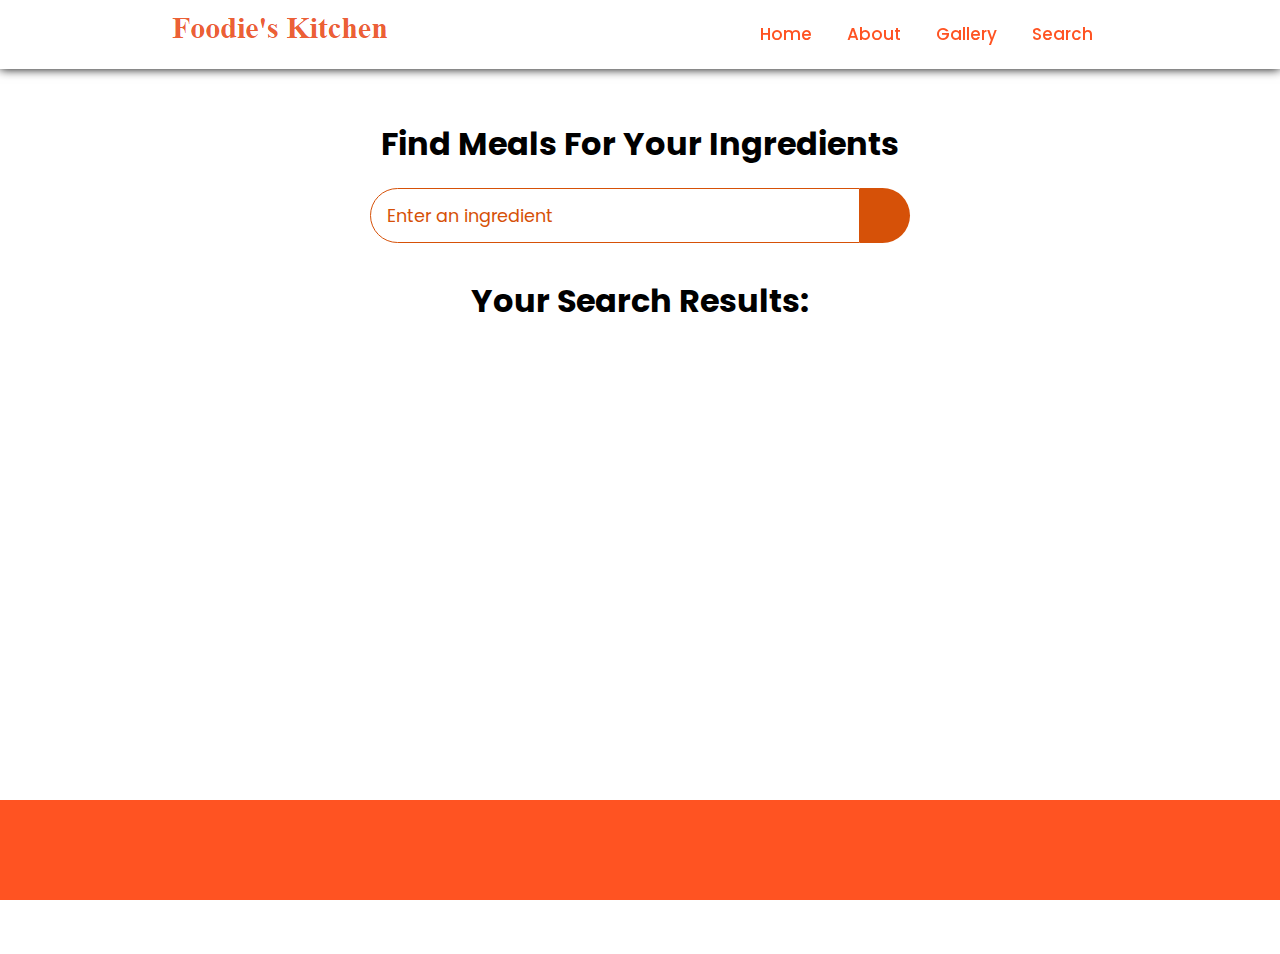
<file: foodies kitchen/search.html>
<!DOCTYPE html>
<html lang="en">
<head>
  <meta charset="UTF-8">
  <meta name="viewport" content="width=device-width, initial-scale=1.0">
  <title>Find Meal For Your Ingredients</title>
  <link rel="stylesheet" href="https://cdnjs.cloudflare.com/ajax/libs/font-awesome/5.15.1/css/all.min.css" integrity="sha512-+4zCK9k+qNFUR5X+cKL9EIR+ZOhtIloNl9GIKS57V1MyNsYpYcUrUeQc9vNfzsWfV28IaLL3i96P9sdNyeRssA==" crossorigin="anonymous" />
  <link rel = "stylesheet" href = "styles1.css">
</head>
<body>
  <section>
    <nav>
    <div class="logo">
        <img src="image\logo.png">
    </div>
    
      <ul>
                
        <li><a href="index.html" >Home</a></li>
        <li><a href="index.html" >About</a></li>
        <li><a href="index.html" >Gallery</a></li>
        <li><a href="search.html" >Search</a></li>
        
        
    </ul>
        
    
</nav>
<br>
<br>
<div class = "container">
    <div class = "meal-wrapper">
      <div class = "meal-search">
        <h2 class = "title">Find Meals For Your Ingredients</h2>
        
        </blockquote>

        <div class = "meal-search-box">
          <input type = "text" class = "search-control" placeholder="Enter an ingredient" id = "search-input">
          <button type = "submit" class = "search-btn btn" id = "search-btn">
            <i class = "fas fa-search"></i>
          </button>
        </div>
      </div>

      <div class = "meal-result">
        <h2 class = "title">Your Search Results:</h2>
        <div id= "meal">
          
       
      


      </div>
    </div>
  </div>
<!--Footer-->
    <div class="footer">
        
      </div>

   
        

    </footer>




</body>
</html>
</file>
<file: foodies kitchen/styles1.css>
@import url('https://fonts.googleapis.com/css2?family=Poppins:wght@200;300;400;500;600;700;800;900&display=swap');

*{
    padding: 0;
    margin: 0;
    box-sizing: border-box;
}
section{
    width: 100%;
    height: 100vh;
}
section nav{
    display: flex;
    justify-content: space-around;
    align-items: center;
    position: fixed;
    right: 0;

    left: 0;
    background: white;
    box-shadow: 0 0 10px ;
    z-index: 1000;
}
section nav ul{
    list-style: none;
    color: #FF5322;
}

section nav ul li{
    display: inline-block;
    margin: 0 15px;
    color: #FF5322;
}
section nav ul li a{
    text-decoration: none;
    color: #FF5322;
    font-weight: 500;
    font-size: 17px;
    transition: 0.1s;
}



section nav ul li a:hover{
    width: 100%;
}

section nav ul li a:hover{
    color:#FF5322;
}


:root{
    --tenne-tawny: #d65108;
    --tenne-tawny-dark: #b54507;
}
body{
    font-weight: 300;
    font-size: 1.05rem;
    line-height: 1.6;
    font-family: 'Poppins', sans-serif;
}

/*  */
.btn{
    font-family: inherit;
    cursor: pointer;
    outline: 0;
    font-size: 1.05rem;
}
.text{
    opacity: 0.8;
}
.title{
    font-size: 2rem;
    margin-bottom: 1rem;
}

/*  */
.container{
    min-height: 100vh;
}
.meal-wrapper{
    max-width: 1280px;
    margin: 0 auto;
    padding: 2rem;
    background: #fff;
    text-align: center;
}
.meal-search{
    margin: 2rem 0;
}
.meal-search cite{
    font-size: 1rem;
}
.meal-search-box{
    margin: 1.2rem 0;
    display: flex;
    align-items: stretch;
}
.search-control,
.search-btn{
    width: 100%;
}
.search-control{
    padding: 0 1rem;
    font-size: 1.1rem;
    font-family: inherit;
    outline: 0;
    border: 1px solid var(--tenne-tawny);
    color: var(--tenne-tawny);
    border-top-left-radius: 2rem;
    border-bottom-left-radius: 2rem;
}
.search-control::placeholder{
    color: var(--tenne-tawny);
}
.search-btn{
    width: 55px;
    height: 55px;
    font-size: 1.8rem;
    background: var(--tenne-tawny);
    color: #fff;
    border: none;
    border-top-right-radius: 2rem;
    border-bottom-right-radius: 2rem;
    transition: all 0.4s linear;
    -webkit-transition: all 0.4s linear;
    -moz-transition: all 0.4s linear;
    -ms-transition: all 0.4s linear;
    -o-transition: all 0.4s linear;
}
.search-btn:hover{
    background: var(--tenne-tawny-dark);
}








@media screen and (min-width: 600px){
    .meal-search-box{
        width: 540px;
        margin-left: auto;
        margin-right: auto;
    }
}


::-webkit-scrollbar{
	width: 13px;
}

::-webkit-scrollbar-track{
	border-radius: 15px;
	box-shadow: inset 0 0 5px rgba(0,0,0,0.5);
}

::-webkit-scrollbar-thumb{
	background: #fac031;
	border-radius: 15px;
}
.footer {
    display: inline-block;
    position: fixed;
    height: 100px;;
    bottom: 0;
    width: 100%;
    background-color: #FF5322;
    color: black;
    text-align:center
    
}
</file>
